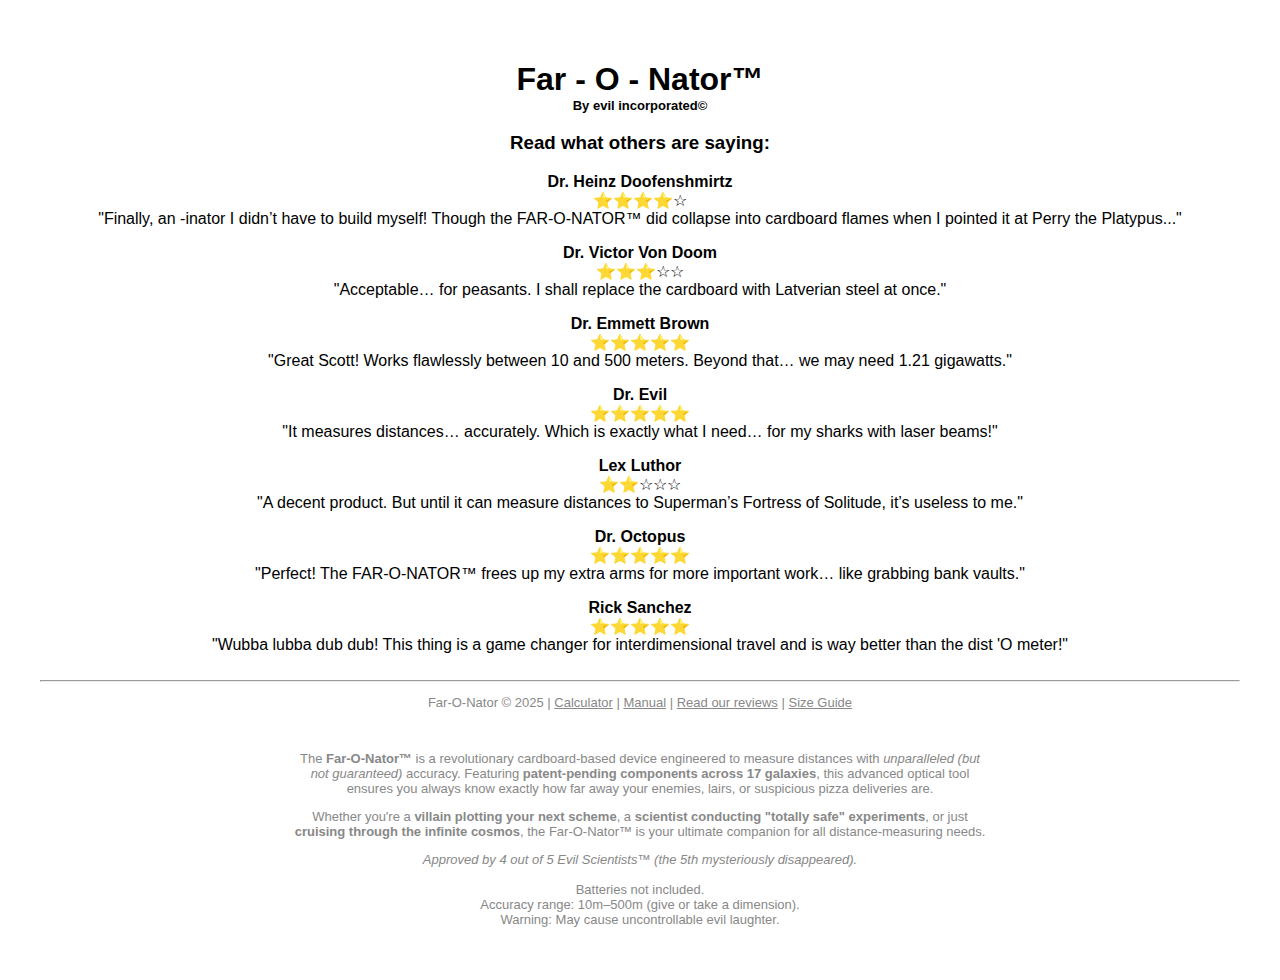
<file: FarOInator/FarOInator/templates/review.html>
<!DOCTYPE html>
<html>
<head>
    <title>Far-O-Nator Review</title>
    <style>
        body { font-family: Arial, sans-serif; text-align: center; padding: 2em; }
        textarea { width: 100%; height: 100px; }
        button { padding: 0.5em 2em; margin-top: 1em; }
    </style>
</head>
<body>
    <header style="margin-block-end: 0px;">
        <h1 style="margin-block-end: 0px;">Far - O - Nator™</h1>
        <h2 style="font-size: small; margin-block-start: 0px;">By evil incorporated©</h2>
    </header>

    <h3>Read what others are saying:</h3>
    <div class="card">
        <p><strong>Dr. Heinz Doofenshmirtz</strong><br>⭐️⭐️⭐️⭐️☆<br>"Finally, an -inator I didn’t have to build myself! Though the FAR-O-NATOR™ did collapse into cardboard flames when I pointed it at Perry the Platypus..."</p>
        <p><strong>Dr. Victor Von Doom</strong><br>⭐️⭐️⭐️☆☆<br>"Acceptable… for peasants. I shall replace the cardboard with Latverian steel at once."</p>
        <p><strong>Dr. Emmett Brown</strong><br>⭐️⭐️⭐️⭐️⭐️<br>"Great Scott! Works flawlessly between 10 and 500 meters. Beyond that… we may need 1.21 gigawatts."</p>
        <p><strong>Dr. Evil</strong><br>⭐️⭐️⭐️⭐️⭐️<br>"It measures distances… accurately. Which is exactly what I need… for my sharks with laser beams!"</p>
        <p><strong>Lex Luthor</strong><br>⭐️⭐️☆☆☆<br>"A decent product. But until it can measure distances to Superman’s Fortress of Solitude, it’s useless to me."</p>
        <p><strong>Dr. Octopus</strong><br>⭐️⭐️⭐️⭐️⭐️<br>"Perfect! The FAR-O-NATOR™ frees up my extra arms for more important work… like grabbing bank vaults."</p>
        <p><strong>Rick Sanchez</strong><br>⭐️⭐️⭐️⭐️⭐️<br>"Wubba lubba dub dub! This thing is a game changer for interdimensional travel and is way better than the dist 'O meter!"</p>
    </div>
    <footer style="margin-top:2em; font-size:small; color:#888; text-align: center;">
        <hr>
        <p>Far-O-Nator &copy; 2025 | <a href="/" style="color: #888;">Calculator</a> |  <a href="/manual" style="color: #888;">Manual</a> | <a href="/review" style="color:#888;">Read our reviews</a> | <a href="/sizeguide" style="color:#888;">Size Guide</a></p>        <br>
        <p>
        The <strong>Far-O-Nator™</strong> is a revolutionary cardboard-based device engineered to 
        measure distances with <em>unparalleled (but<br> not guaranteed)</em> accuracy. Featuring 
        <strong>patent-pending components across 17 galaxies</strong>, this advanced optical tool<br> 
        ensures you always know exactly how far away your enemies, lairs, or suspicious pizza 
        deliveries are. 
        </p>

        <p>
        Whether you're a <strong>villain plotting your next scheme</strong>, a 
        <strong>scientist conducting "totally safe" experiments</strong>, or just <br>
        <strong>cruising through the infinite cosmos</strong>, the Far-O-Nator™ is your ultimate 
        companion for all distance-measuring needs.
        </p>

        <p>
        <em>Approved by 4 out of 5 Evil Scientists™ (the 5th mysteriously disappeared).</em><br><br>
        Batteries not included.<br>
        Accuracy range: 10m–500m (give or take a dimension).<br>
        Warning: May cause uncontrollable evil laughter.
        </p>
    </footer>
</body>
</html>
</file>
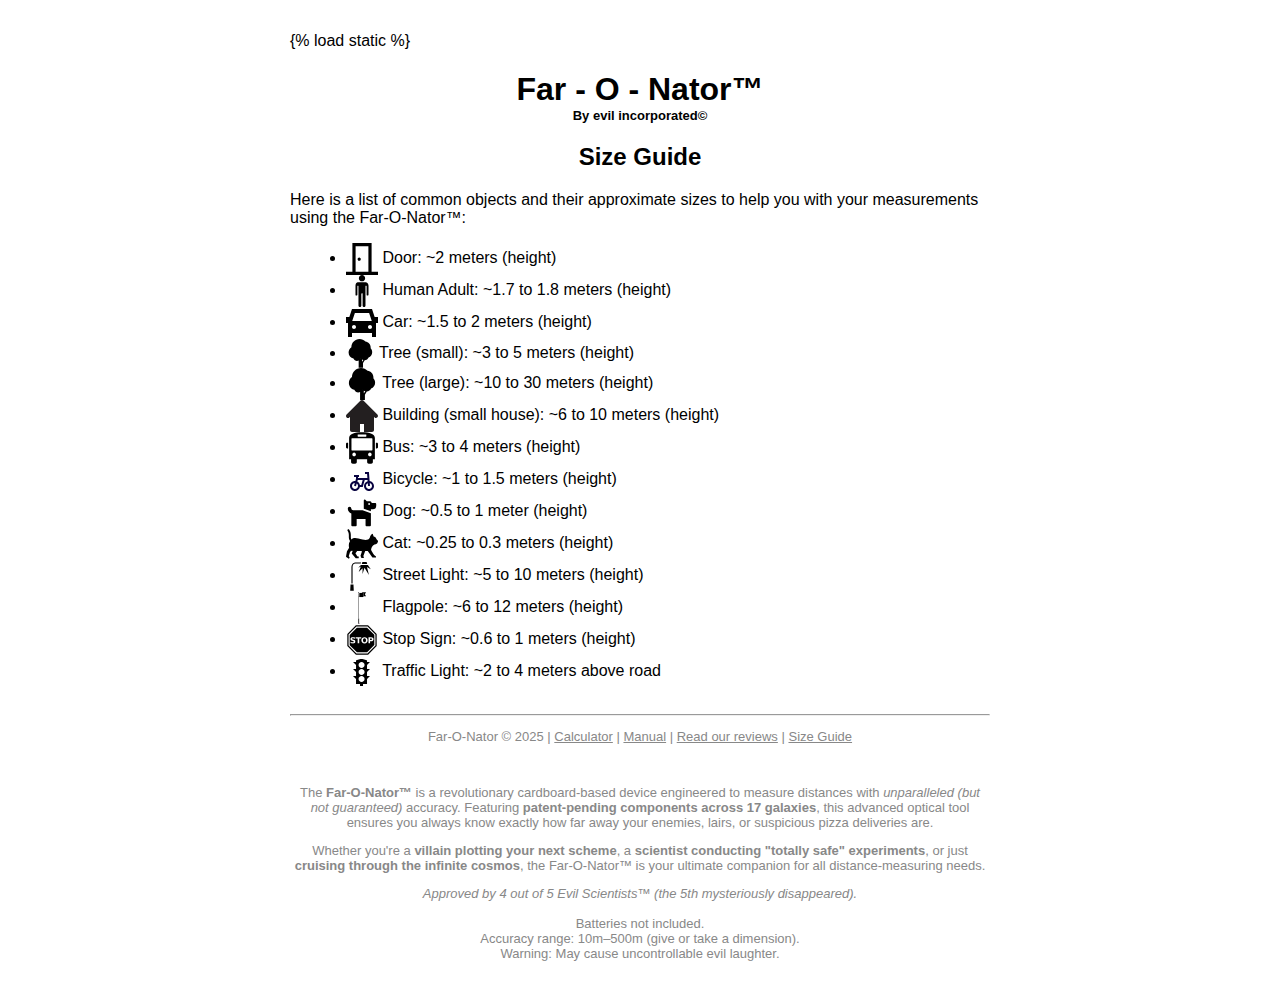
<file: FarOInator/FarOInator/templates/sizeguide.html>
{% load static %}

<!DOCTYPE html>
<html>
<head>
    <title>Far-O-Nator Manual</title>
    <style>
        body { font-family: Arial, sans-serif; padding: 2em; max-width: 700px; margin: auto; }
        h1, h2 { text-align: center; }
        ul, ol { text-align: left; margin-left: 1em; }
    </style>
</head>
<body>
    <header style="margin-block-end: 0px;">
        <h1 style="margin-block-end: 0px;">Far - O - Nator™</h1>
        <h2 style="font-size: small; margin-block-start: 0px;">By evil incorporated©</h2>
    </header>
    <h2>Size Guide</h2>
    <p>Here is a list of common objects and their approximate sizes to help you with your measurements using the Far-O-Nator™:</p>
    <ul>
        <li><svg style="height: 2em; vertical-align: middle;" viewBox="0 0 20 20" version="1.1" xmlns="http://www.w3.org/2000/svg" xmlns:xlink="http://www.w3.org/1999/xlink" fill="#000000" data-darkreader-inline-fill="" style="--darkreader-inline-fill: var(--darkreader-background-000000, #000000);"><g id="SVGRepo_bgCarrier" stroke-width="0"></g><g id="SVGRepo_tracerCarrier" stroke-linecap="round" stroke-linejoin="round"></g><g id="SVGRepo_iconCarrier"> <title>door [#45]</title> <desc>Created with Sketch.</desc> <defs> </defs> <g id="Page-1" stroke="none" stroke-width="1" fill="none" fill-rule="evenodd" data-darkreader-inline-stroke="" style="--darkreader-inline-stroke: none;"> <g id="Dribbble-Light-Preview" transform="translate(-180.000000, -7999.000000)" fill="#000000" data-darkreader-inline-fill="" style="--darkreader-inline-fill: var(--darkreader-background-000000, #000000);"> <g id="icons" transform="translate(56.000000, 160.000000)"> <path d="M131.25,7849.125 C131.25,7848.573 131.698,7848.125 132.25,7848.125 C132.802,7848.125 133.25,7848.573 133.25,7849.125 C133.25,7849.677 132.802,7850.125 132.25,7850.125 C131.698,7850.125 131.25,7849.677 131.25,7849.125 L131.25,7849.125 Z M130,7857 L138,7857 L138,7841 L130,7841 L130,7857 Z M140,7857 L140,7839 L128,7839 L128,7857 L124,7857 L124,7859 L144,7859 L144,7857 L140,7857 Z" id="door-[#45]"> </path> </g> </g> </g> </g></svg>
            Door: ~2 meters (height)</li>
        <li><svg viewBox="0 0 1200 1200" style="height: 2em; vertical-align: middle;" xmlns:dc="http://purl.org/dc/elements/1.1/" xmlns:cc="http://creativecommons.org/ns#" xmlns:rdf="http://www.w3.org/1999/02/22-rdf-syntax-ns#" xmlns:svg="http://www.w3.org/2000/svg" xmlns:sodipodi="http://sodipodi.sourceforge.net/DTD/sodipodi-0.dtd" xmlns:inkscape="http://www.inkscape.org/namespaces/inkscape" sodipodi:docname="person.svg" inkscape:version="0.48.4 r9939" xmlns="http://www.w3.org/2000/svg" xmlns:xlink="http://www.w3.org/1999/xlink" viewBox="0 0 1200 1200" enable-background="new 0 0 1200 1200" xml:space="preserve" fill="#000000" data-darkreader-inline-fill="" style="--darkreader-inline-fill: var(--darkreader-background-000000, #000000); height: 2em; vertical-align: middle;"><g id="SVGRepo_bgCarrier" stroke-width="0"></g><g id="SVGRepo_tracerCarrier" stroke-linecap="round" stroke-linejoin="round"></g><g id="SVGRepo_iconCarrier"> <path id="path16023" inkscape:connector-curvature="0" d="M719.57,272.035c18.461,0,35.451,3.565,50.975,10.698 c46.078,23.193,73.285,67.272,73.631,116.424V737.73c-8.643,53.824-70.25,39.188-71.742,0V418.037 c-5.49-18.231-40.693-10.672-41.535,0v733.785c-8.951,74.928-105.773,52.934-108.242-1.258c0-149.778,0-299.558,0-449.334 c-6.191-28.982-46.936-15.813-47.829,1.259c1.728,149.353,1.259,298.715,1.259,448.075c-9.656,74.543-106.007,55.47-108.243,1.258 l-1.258-733.785c-5.643-17.838-38.263-10.996-39.019,0V737.73c-8.644,53.824-70.25,39.188-71.742,0V399.157 c0.871-47.056,18.117-94.197,59.156-116.424c13.426-7.133,29.788-10.699,49.087-10.699 C549.235,272.035,634.402,272.035,719.57,272.035L719.57,272.035z M718.301,118.277c0,65.323-52.955,118.278-118.278,118.278 c-65.322,0-118.277-52.955-118.277-118.278C481.745,52.955,534.7,0,600.021,0C665.346,0,718.301,52.955,718.301,118.277z"></path> </g></svg>
            Human Adult: ~1.7 to 1.8 meters (height)</li>
        <li><svg viewBox="0 0 16 16" style="height: 2em; vertical-align: middle;" fill="none" xmlns="http://www.w3.org/2000/svg"><g id="SVGRepo_bgCarrier" stroke-width="0"></g><g id="SVGRepo_tracerCarrier" stroke-linecap="round" stroke-linejoin="round"></g><g id="SVGRepo_iconCarrier"> <path fill-rule="evenodd" clip-rule="evenodd" d="M3 1L1.66667 5H0V8H1V15H3V13H13V15H15V8H16V5H14.3333L13 1H3ZM4 9C3.44772 9 3 9.44772 3 10C3 10.5523 3.44772 11 4 11C4.55228 11 5 10.5523 5 10C5 9.44772 4.55228 9 4 9ZM11.5585 3H4.44152L3.10819 7H12.8918L11.5585 3ZM12 9C11.4477 9 11 9.44772 11 10C11 10.5523 11.4477 11 12 11C12.5523 11 13 10.5523 13 10C13 9.44772 12.5523 9 12 9Z" fill="#000000" data-darkreader-inline-fill="" style="--darkreader-inline-fill: var(--darkreader-background-000000, #000000); height: 2em; vertical-align: middle;"></path> </g></svg>
            Car: ~1.5 to 2 meters (height)</li>
        <li><svg style="height: 1.8em; vertical-align: middle;" version="1.1" id="_x32_" xmlns="http://www.w3.org/2000/svg" xmlns:xlink="http://www.w3.org/1999/xlink" viewBox="0 0 512 512" xml:space="preserve" fill="#000000" data-darkreader-inline-fill="" style="--darkreader-inline-fill: var(--darkreader-background-000000, #000000);"><g id="SVGRepo_bgCarrier" stroke-width="0"></g><g id="SVGRepo_tracerCarrier" stroke-linecap="round" stroke-linejoin="round"></g><g id="SVGRepo_iconCarrier"> <style type="text/css"> .st0{fill:#000000;} </style><style class="darkreader darkreader--sync" media="screen"></style> <g> <path class="st0" d="M465.771,234.587c0-26.914-10.749-51.289-28.142-69.166c0.629-4.688,1.075-9.437,1.075-14.301 c0-54.151-40.625-98.726-93.05-105.14C319.308,17.754,281.874,0,240.206,0C160.476,0,95.853,64.624,95.853,144.361 c0,0.422,0.062,0.821,0.062,1.236c-29.975,20.27-49.686,54.58-49.686,93.494c0,53.346,37.08,97.937,86.842,109.667 c10.089,24.69,34.318,42.106,62.636,42.106c10.557,0,20.508-2.486,29.407-6.798V512h77.528v-83.988l30.236-51.657 c30.95-2.256,57.097-21.766,68.743-49.033C439.087,313.128,465.771,277.022,465.771,234.587z M260.615,342.229 c0.66,0.928,1.343,1.826,2.041,2.724l-3.43,1.396C259.725,344.984,260.208,343.625,260.615,342.229z M284.874,405.402v-40.579 c7.181,4.366,15.076,7.642,23.492,9.622L284.874,405.402z"></path> </g> </g></svg>
            Tree (small): ~3 to 5 meters (height)</li>
        <li><svg style="height: 2em; vertical-align: middle;" version="1.1" id="_x32_" xmlns="http://www.w3.org/2000/svg" xmlns:xlink="http://www.w3.org/1999/xlink" viewBox="0 0 512 512" xml:space="preserve" fill="#000000" data-darkreader-inline-fill="" style="--darkreader-inline-fill: var(--darkreader-background-000000, #000000);"><g id="SVGRepo_bgCarrier" stroke-width="0"></g><g id="SVGRepo_tracerCarrier" stroke-linecap="round" stroke-linejoin="round"></g><g id="SVGRepo_iconCarrier"> <style type="text/css"> .st0{fill:#000000;} </style><style class="darkreader darkreader--sync" media="screen"></style> <g> <path class="st0" d="M465.771,234.587c0-26.914-10.749-51.289-28.142-69.166c0.629-4.688,1.075-9.437,1.075-14.301 c0-54.151-40.625-98.726-93.05-105.14C319.308,17.754,281.874,0,240.206,0C160.476,0,95.853,64.624,95.853,144.361 c0,0.422,0.062,0.821,0.062,1.236c-29.975,20.27-49.686,54.58-49.686,93.494c0,53.346,37.08,97.937,86.842,109.667 c10.089,24.69,34.318,42.106,62.636,42.106c10.557,0,20.508-2.486,29.407-6.798V512h77.528v-83.988l30.236-51.657 c30.95-2.256,57.097-21.766,68.743-49.033C439.087,313.128,465.771,277.022,465.771,234.587z M260.615,342.229 c0.66,0.928,1.343,1.826,2.041,2.724l-3.43,1.396C259.725,344.984,260.208,343.625,260.615,342.229z M284.874,405.402v-40.579 c7.181,4.366,15.076,7.642,23.492,9.622L284.874,405.402z"></path> </g> </g></svg>
            Tree (large): ~10 to 30 meters (height)</li>
        <li><svg style="height: 2em; vertical-align: middle;" version="1.0" id="Layer_1" xmlns="http://www.w3.org/2000/svg" xmlns:xlink="http://www.w3.org/1999/xlink" viewBox="0 0 64 64" enable-background="new 0 0 64 64" xml:space="preserve" fill="#000000" data-darkreader-inline-fill="" style="--darkreader-inline-fill: var(--darkreader-background-000000, #000000);"><g id="SVGRepo_bgCarrier" stroke-width="0"></g><g id="SVGRepo_tracerCarrier" stroke-linecap="round" stroke-linejoin="round"></g><g id="SVGRepo_iconCarrier"> <path fill="#231F20" d="M62.79,29.172l-28-28C34.009,0.391,32.985,0,31.962,0s-2.047,0.391-2.828,1.172l-28,28 c-1.562,1.566-1.484,4.016,0.078,5.578c1.566,1.57,3.855,1.801,5.422,0.234L8,33.617V60c0,2.211,1.789,4,4,4h16V48h8v16h16 c2.211,0,4-1.789,4-4V33.695l1.195,1.195c1.562,1.562,3.949,1.422,5.516-0.141C64.274,33.188,64.356,30.734,62.79,29.172z" data-darkreader-inline-fill="" style="--darkreader-inline-fill: var(--darkreader-background-231f20, #191b1c);"></path> </g></svg>
            Building (small house): ~6 to 10 meters (height)</li>
        <li><svg style="height: 2em; vertical-align: middle;" fill="#000000" viewBox="0 -1.2 122.9 122.9" version="1.1" id="Layer_1" xmlns="http://www.w3.org/2000/svg" xmlns:xlink="http://www.w3.org/1999/xlink" style="--darkreader-inline-fill: var(--darkreader-background-000000, #000000);" xml:space="preserve" data-darkreader-inline-fill=""><g id="SVGRepo_bgCarrier" stroke-width="0"></g><g id="SVGRepo_tracerCarrier" stroke-linecap="round" stroke-linejoin="round"></g><g id="SVGRepo_iconCarrier"> <style type="text/css">.st0{fill-rule:evenodd;clip-rule:evenodd;}</style><style class="darkreader darkreader--sync" media="screen"></style> <g> <path class="st0" d="M110.8,103.6h-7.6V114c0,3.6-2.9,6.5-6.5,6.5h-9c-3.6,0-6.5-2.9-6.5-6.5v-10.3H41.5V114c0,3.6-2.9,6.5-6.5,6.5 h-9c-3.6,0-6.5-2.9-6.5-6.5v-10.3H12v-82c0-7.6,4.4-13.1,13.3-16.5c17.6-6.9,54.6-6.9,72.3,0c8.9,3.4,13.3,8.9,13.3,16.5V103.6 L110.8,103.6L110.8,103.6z M118.6,40.4h-3.8V62h3.8c2.4,0,4.3-1.9,4.3-4.3V44.7C122.9,42.3,121,40.4,118.6,40.4L118.6,40.4z M4.3,40.4h3.8V62H4.3C1.9,62,0,60.1,0,57.7V44.7C0,42.3,1.9,40.4,4.3,40.4L4.3,40.4z M46.4,8.6h30.1c0.9,0,1.6,0.7,1.6,1.6v5.2 c0,0.9-0.7,1.6-1.6,1.6H46.4c-0.9,0-1.6-0.7-1.6-1.6v-5.2C44.8,9.3,45.5,8.6,46.4,8.6L46.4,8.6z M22.9,23.2h76.7 c1,0,1.9,0.9,1.9,1.9v42.8c0,1-0.9,1.9-1.9,1.9H22.9c-1,0-1.9-0.9-1.9-1.9V25.1C21,24.1,21.8,23.2,22.9,23.2L22.9,23.2L22.9,23.2 L22.9,23.2z M98.6,84.9c0-1.9-0.7-3.6-2-4.9c-1.3-1.3-3-2-4.9-2c-1.9,0-3.5,0.7-4.9,2c-1.4,1.3-2,3-2,4.9c0,1.9,0.7,3.5,2,4.8 c1.4,1.3,3,2,4.9,2c1.9,0,3.6-0.7,4.9-2C98,88.4,98.6,86.8,98.6,84.9L98.6,84.9L98.6,84.9L98.6,84.9z M38.1,84.9 c0-1.9-0.7-3.6-2-4.9c-1.3-1.3-3-2-4.9-2c-1.9,0-3.6,0.7-4.9,2c-1.3,1.3-2,3-2,4.9c0,1.9,0.6,3.5,2,4.8c1.3,1.3,3,2,4.9,2 c2,0,3.6-0.7,4.9-2C37.4,88.4,38.1,86.8,38.1,84.9L38.1,84.9L38.1,84.9L38.1,84.9z"></path> </g> </g></svg>
            Bus: ~3 to 4 meters (height)</li>
        <li><svg style="height: 2em; vertical-align: middle;" viewBox="0 0 24 24" fill="none" xmlns="http://www.w3.org/2000/svg"><g id="SVGRepo_bgCarrier" stroke-width="0"></g><g id="SVGRepo_tracerCarrier" stroke-linecap="round" stroke-linejoin="round"></g><g id="SVGRepo_iconCarrier"> <path fill-rule="evenodd" clip-rule="evenodd" d="M17.1945 6H14.25V7.5H15.8055L16.0362 10.5H13.5H12.9343H9V9.75H9.75V8.25H6V9.75H7.5V11.145L7.0383 12.7609C6.94315 12.7537 6.847 12.75 6.75 12.75C4.67893 12.75 3 14.4289 3 16.5C3 18.5711 4.67893 20.25 6.75 20.25C8.56422 20.25 10.0775 18.9617 10.425 17.25H12.5657L14.0657 12H16.1516L16.2203 12.8931C14.6499 13.3406 13.5 14.786 13.5 16.5C13.5 18.5711 15.1789 20.25 17.25 20.25C19.3211 20.25 21 18.5711 21 16.5C21 14.5867 19.5671 13.0081 17.716 12.7787L17.1945 6ZM6.61165 14.2542L6.02886 16.294L7.47114 16.706L8.05397 14.6662C8.62657 15.074 9 15.7434 9 16.5C9 17.7426 7.99264 18.75 6.75 18.75C5.50736 18.75 4.5 17.7426 4.5 16.5C4.5 15.3038 5.43344 14.3257 6.61165 14.2542ZM8.48075 13.1724L8.81573 12H12.5057L11.4343 15.75H10.425C10.1971 14.6273 9.46767 13.6868 8.48075 13.1724ZM16.3395 14.4419L16.5022 16.5575L17.9978 16.4425L17.835 14.3268C18.794 14.5843 19.5 15.4597 19.5 16.5C19.5 17.7426 18.4926 18.75 17.25 18.75C16.0074 18.75 15 17.7426 15 16.5C15 15.5814 15.5504 14.7914 16.3395 14.4419Z" fill="#080341" data-darkreader-inline-fill="" style="--darkreader-inline-fill: var(--darkreader-background-080341, #060234);"></path> </g></svg>
            Bicycle: ~1 to 1.5 meters (height)</li>
        <li><svg style="height: 2em; vertical-align: middle;" fill="#000000" viewBox="0 -32 576 576" xmlns="http://www.w3.org/2000/svg" data-darkreader-inline-fill="" style="--darkreader-inline-fill: var(--darkreader-background-000000, #000000);"><g id="SVGRepo_bgCarrier" stroke-width="0"></g><g id="SVGRepo_tracerCarrier" stroke-linecap="round" stroke-linejoin="round"></g><g id="SVGRepo_iconCarrier"><path d="M298.06,224,448,277.55V496a16,16,0,0,1-16,16H368a16,16,0,0,1-16-16V384H192V496a16,16,0,0,1-16,16H112a16,16,0,0,1-16-16V282.09C58.84,268.84,32,233.66,32,192a32,32,0,0,1,64,0,32.06,32.06,0,0,0,32,32ZM544,112v32a64,64,0,0,1-64,64H448v35.58L320,197.87V48c0-14.25,17.22-21.39,27.31-11.31L374.59,64h53.63c10.91,0,23.75,7.92,28.62,17.69L464,96h64A16,16,0,0,1,544,112Zm-112,0a16,16,0,1,0-16,16A16,16,0,0,0,432,112Z"></path></g></svg>
            Dog: ~0.5 to 1 meter (height)</li>
        <li><svg style="height: 2em; vertical-align: middle;" version="1.1" id="_x32_" xmlns="http://www.w3.org/2000/svg" xmlns:xlink="http://www.w3.org/1999/xlink" viewBox="0 0 512 512" xml:space="preserve" fill="#000000" data-darkreader-inline-fill="" style="--darkreader-inline-fill: var(--darkreader-background-000000, #000000);"><g id="SVGRepo_bgCarrier" stroke-width="0"></g><g id="SVGRepo_tracerCarrier" stroke-linecap="round" stroke-linejoin="round"></g><g id="SVGRepo_iconCarrier"> <style type="text/css"> .st0{fill:#000000;} </style><style class="darkreader darkreader--sync" media="screen"></style> <g> <path class="st0" d="M504.302,195.59c-10.618-6.362-29.71-43.514-33.959-47.755c-4.249-4.256-28.662-13.81-28.662-13.81 l-13.795-43.514c-26.542,3.185-42.449,45.634-43.513,48.819c0,0-2.661,73.764-120.47,45.11 c-84.437-20.54-135.22-40.407-177.872-0.36c-2.668-4.578-4.491-9.234-5.822-14.257c-2.378-9.062-2.918-19.46-2.91-31.308 c0-5.806,0.109-11.924,0.117-18.34c-0.008-13.436-0.493-28.248-4.046-44.015C69.85,60.386,63.136,43.743,51.344,27.162 c-5.086-7.168-15.024-8.858-22.199-3.764c-7.167,5.094-8.858,15.031-3.764,22.199c9.304,13.145,14.162,25.368,16.932,37.551 c2.739,12.167,3.271,24.397,3.264,37.027c0,6.024-0.118,12.136-0.118,18.34c0.016,12.646,0.438,25.799,3.928,39.32 c2.746,10.735,7.722,21.58,15.508,31.706C31.93,261.458,50.037,316.584,50.037,316.584l-34.093,54.241 c-0.618,0.978-1.033,2.066-1.244,3.192L0.146,454.073c-0.641,3.521,0.862,7.08,3.819,9.084l40.979,27.763 c0.876,0.602,1.964,0.775,2.981,0.493c1.026-0.274,1.863-0.994,2.308-1.949l8.326-17.825c0.618-1.338,0.368-2.918-0.634-3.998 l-10.728-11.448c-2.182-2.324-2.973-5.634-2.081-8.701l17.84-61.033c0.579-1.948,1.784-3.646,3.435-4.82l23.983-17.058 c3.255-2.332,7.66-2.222,10.806,0.251c3.146,2.472,4.288,6.721,2.809,10.438L93.41,401.858c-1.22,3.051-0.681,6.525,1.401,9.06 l60.298,73.365h45.218c1.996,0,3.616-1.62,3.616-3.607v-22.504c0-1.996-1.62-3.615-3.616-3.615h-14.303 c-3.342,0-6.409-1.854-7.982-4.804l-24.484-41.049c-1.643-3.106-1.33-6.87,0.783-9.663l21.948-28.999 c1.706-2.245,4.367-3.575,7.192-3.575h61.197c2.872,0,5.579,1.376,7.277,3.701c1.698,2.324,2.191,5.313,1.33,8.059l-19.726,62.16 c-0.626,1.957-0.564,4.077,0.18,5.994l12.653,32.598h39.272v-8.49l-6.494-20.415c-0.61-1.909-0.563-3.967,0.133-5.852 l26.471-71.847c1.315-3.553,4.694-5.908,8.474-5.908h27.011c2.449,0,4.796,1.002,6.502,2.777l74.813,103.365c0,0,38.208,0,50.947,0 c12.738,0,7.809-25.414-4.241-26.542c-22.826-2.12-52.004-65.798-64.742-88.09c-12.739-22.285,24.664-91.299,53.067-94.453 c28.654-3.185,43.514-14.867,47.763-30.79C513.856,223.187,514.92,201.959,504.302,195.59z"></path> </g> </g></svg>
            Cat: ~0.25 to 0.3 meters (height)</li>
        <li><svg style="height: 2em; vertical-align: middle;" viewBox="0 0 512 512" xmlns="http://www.w3.org/2000/svg" fill="#000000" data-darkreader-inline-fill="" style="--darkreader-inline-fill: var(--darkreader-background-000000, #000000);"><g id="SVGRepo_bgCarrier" stroke-width="0"></g><g id="SVGRepo_tracerCarrier" stroke-linecap="round" stroke-linejoin="round"></g><g id="SVGRepo_iconCarrier"><path fill="#000000" d="M262.5 33l-10 30h87l-10-30h-67zM160 39c-26 0-45.2 9.12-56.9 23.24C91.32 76.35 87 94.5 87 112v263h18V112c0-14.5 3.7-28.35 11.9-38.24C125.2 63.88 138 57 160 57h75.5l6-18H160zm79.3 42l-43.7 42.5 41.9-19.1-34.5 86.9 62.6-58.3-1.1 91.7 31.8-101.2 70.5 117.6-31.3-130.9 61.5 36.1L349.5 81H239.3zM72.55 393l-5.08 100h57.03l-5.1-100H72.55z" data-darkreader-inline-fill="" style="--darkreader-inline-fill: var(--darkreader-background-000000, #000000);"></path></g></svg>
            Street Light: ~5 to 10 meters (height)</li>
        <li><svg style="height: 2em; vertical-align: middle;" version="1.1" id="Capa_1" xmlns="http://www.w3.org/2000/svg" xmlns:xlink="http://www.w3.org/1999/xlink" viewBox="0 0 480 480" xml:space="preserve" fill="#000000" data-darkreader-inline-fill="" style="--darkreader-inline-fill: var(--darkreader-background-000000, #000000);"><g id="SVGRepo_bgCarrier" stroke-width="0"></g><g id="SVGRepo_tracerCarrier" stroke-linecap="round" stroke-linejoin="round"></g><g id="SVGRepo_iconCarrier"> <g> <polygon style="fill: rgb(0, 0, 0); --darkreader-inline-fill: var(--darkreader-text-bf515a, #000000);" points="283.509,33.684 300.351,2.807 238.596,2.807 261.053,14.035 261.053,64.562 300.351,64.562 " data-darkreader-inline-fill=""></polygon> <rect x="188.07" y="67.368" style="fill: rgb(0, 0, 0); --darkreader-inline-fill: var(--darkreader-text-a08a8a, #000000);" width="5.614" height="328.421" data-darkreader-inline-fill=""></rect> <path style="fill: rgb(0, 0, 0); --darkreader-inline-fill: var(--darkreader-text-a08a8a, #000000);" d="M193.684,10.471c-0.826,0.479-1.783,0.757-2.807,0.757s-1.981-0.279-2.807-0.757v10.582h5.614 V10.471z" data-darkreader-inline-fill=""></path> <rect x="188.07" y="26.667" style="fill: rgb(0, 0, 0); --darkreader-inline-fill: var(--darkreader-text-a08a8a, #000000);" width="5.614" height="35.088" data-darkreader-inline-fill=""></rect> <path style="fill: rgb(0, 0, 0); --darkreader-inline-fill: var(--darkreader-text-826e77, #000000);" d="M187.263,395.79c-1.105,0-2,0.895-2,2v70.982h11.228V397.79c0-1.105-0.895-2-2-2h-0.807h-5.614 H187.263z" data-darkreader-inline-fill=""></path> <polygon style="fill: rgb(105, 90, 105); --darkreader-inline-fill: var(--darkreader-text-695a69, #000000);" points="185.263,468.772 179.649,468.772 179.649,480 185.263,480 188.07,480 193.684,480 196.491,480 202.105,480 202.105,468.772 196.491,468.772 " data-darkreader-inline-fill=""></polygon> <path style="fill: rgb(0, 0, 0); --darkreader-inline-fill: var(--darkreader-text-e17277, #000000);" d="M193.684,10.471c1.676-0.971,2.807-2.78,2.807-4.857c0-3.101-2.513-5.614-5.614-5.614 c-3.101,0-5.614,2.513-5.614,5.614c0,2.077,1.131,3.886,2.807,4.857c0.826,0.479,1.783,0.757,2.807,0.757 S192.858,10.949,193.684,10.471z" data-darkreader-inline-fill=""></path> <polygon style="fill: rgb(0, 0, 0); --darkreader-inline-fill: var(--darkreader-text-e17277, #000000);" points="238.596,14.035 199.298,14.035 199.298,21.053 199.298,26.667 199.298,61.754 199.298,67.368 199.298,75.79 261.053,75.79 261.053,64.562 261.053,14.035 " data-darkreader-inline-fill=""></polygon> <polygon style="fill: rgb(0, 0, 0); --darkreader-inline-fill: var(--darkreader-text-944851, #000000);" points="238.596,2.807 238.596,14.035 261.053,14.035 " data-darkreader-inline-fill=""></polygon> <path style="fill: rgb(0, 0, 0); --darkreader-inline-fill: var(--darkreader-text-695a69, #000000S);" d="M193.684,61.754h-5.614h-0.807c-1.105,0-2,0.896-2,2v1.614c0,1.104,0.895,2,2,2h0.807h5.614h5.614 v-5.614H193.684z" data-darkreader-inline-fill=""></path> <path style="fill: rgb(105, 90, 105); --darkreader-inline-fill: var(--darkreader-text-695a69, #aaa398);" d="M199.298,26.667v-5.614h-5.614h-5.614h-0.807c-1.105,0-2,0.895-2,2v1.614c0,1.105,0.895,2,2,2h0.807 h5.614H199.298z" data-darkreader-inline-fill=""></path> </g> </g></svg>
            Flagpole: ~6 to 12 meters (height)</li>
        <li><svg style="height: 2em; vertical-align: middle;" viewBox="0 0 512 512" xmlns="http://www.w3.org/2000/svg" fill="#000000" data-darkreader-inline-fill="" style="--darkreader-inline-fill: var(--darkreader-background-000000, #000000);"><g id="SVGRepo_bgCarrier" stroke-width="0"></g><g id="SVGRepo_tracerCarrier" stroke-linecap="round" stroke-linejoin="round"></g><g id="SVGRepo_iconCarrier"><path fill="#000000" d="M352.7 21.04l-194.4.41L21.04 159.3l.41 194.4L159.3 491l194.4-.4L491 352.7l-.4-194.4L352.7 21.04zm-8 19.66l126.2 125.7.4 178.3-123.1 123.6-2.6 2.6-178.3.4L41.08 345.6l-.38-178.3L166.4 41.08l178.3-.38zm-7.5 18.01l-163.3.34L58.71 174.8l.34 163.3L174.8 453.3l163.3-.3 115.2-115.8-.3-163.3L337.2 58.71zM108.4 210.4c5.3 0 10.8.5 16.4 1.3 5.7.8 11.5 2 17.5 3.6v20.5c-5.3-2.4-10.5-4.2-15.6-5.4-5.1-1.2-9.9-1.8-14.4-1.8-6 0-10.4.8-13.25 2.5-2.87 1.6-4.3 4.2-4.3 7.7 0 2.6.96 4.6 2.87 6.1 1.95 1.4 5.48 2.7 10.58 3.7l10.6 2.1c10.8 2.2 18.5 5.5 23.1 9.9 4.5 4.5 6.8 10.8 6.8 18.9 0 10.7-3.2 18.7-9.5 24-6.4 5.2-16.1 7.8-29.2 7.8-6.1 0-12.3-.6-18.51-1.8-6.2-1.1-12.41-2.9-18.61-5.2v-21.1c6.2 3.3 12.19 5.8 17.96 7.5 5.82 1.6 11.46 2.4 16.76 2.4 5.5 0 9.7-.9 12.6-2.7 2.9-1.8 4.4-4.4 4.4-7.8 0-3.1-1-5.4-3-7.1-2-1.6-5.9-3.1-11.8-4.4l-9.7-2.1c-9.73-2.1-16.85-5.4-21.37-10-4.47-4.5-6.7-10.7-6.7-18.4 0-9.7 3.12-17.1 9.37-22.3 6.25-5.3 15.24-7.9 27-7.9zm187.7 0c15.6 0 27.8 4.5 36.7 13.5 8.9 8.9 13.3 21.2 13.3 37 0 15.7-4.4 28-13.3 37-8.9 8.9-21.1 13.4-36.7 13.4-15.6 0-27.8-4.5-36.7-13.4-8.9-9-13.3-21.3-13.3-37 0-15.8 4.4-28.1 13.3-37 8.9-9 21.1-13.5 36.7-13.5zm-141.9 1.8h89.6v18.9h-32.2v78.3h-25.1v-78.3h-32.3v-18.9zm205.8 0h41.6c12.3 0 21.8 2.8 28.4 8.3 6.7 5.4 10 13.2 10 23.4s-3.3 18.1-10 23.6c-6.6 5.4-16.1 8.2-28.4 8.2H385v33.7h-25v-97.2zm-63.9 16.4c-7.7 0-13.6 2.8-17.8 8.5-4.2 5.6-6.3 13.6-6.3 23.8 0 10.2 2.1 18.1 6.3 23.8 4.2 5.6 10.1 8.4 17.8 8.4 7.7 0 13.6-2.8 17.8-8.4 4.2-5.7 6.3-13.6 6.3-23.8 0-10.2-2.1-18.2-6.3-23.8-4.2-5.7-10.1-8.5-17.8-8.5zm88.9 1.8v27.1h13.9c4.9 0 8.6-1.2 11.3-3.5 2.6-2.4 3.9-5.8 3.9-10.1s-1.3-7.7-3.9-10c-2.7-2.4-6.4-3.5-11.3-3.5H385z" data-darkreader-inline-fill="" style="--darkreader-inline-fill: var(--darkreader-background-000000, #000000);"></path></g></svg>
            Stop Sign: ~0.6 to 1 meters (height)</li>
        <li><svg style="height: 2em; vertical-align: middle;" fill="#000000" viewBox="0 0 32 32" version="1.1" xmlns="http://www.w3.org/2000/svg" data-darkreader-inline-fill="" style="--darkreader-inline-fill: var(--darkreader-background-000000, #000000);"><g id="SVGRepo_bgCarrier" stroke-width="0"></g><g id="SVGRepo_tracerCarrier" stroke-linecap="round" stroke-linejoin="round"></g><g id="SVGRepo_iconCarrier"> <title>streetlight</title> <path d="M21.031 19.981v-4l2.938-2.938h-2.938v-4.062l2.938-2.938h-2.938v-1.687c0 0-3.317-1.4-5.601-1.4-2.216 0-5.399 1.4-5.399 1.4v1.688h-3l3 3v4.062l-3-0.062 3 3v4h-3.062l3.062 3.062v4.938h3.938l0.062 2 3-0.062v-1.938h4v-5.062l3-3h-3zM15.572 26.022c-1.656 0-3-1.343-3-3 0-1.656 1.344-2.999 3-2.999s3 1.343 3 2.999c0 1.658-1.343 3-3 3zM15.572 19.085c-1.656 0-3-1.343-3-3s1.344-3 3-3c1.657 0 3 1.344 3 3 0 1.657-1.343 3-3 3zM15.572 12.023c-1.656 0-3-1.344-3-3.001 0-1.656 1.344-3 3-3s3 1.344 3 3c0 1.658-1.343 3.001-3 3.001z"></path> </g></svg>
            Traffic Light: ~2 to 4 meters above road</li>
    </ul>

    <footer style="margin-top:2em; font-size:small; color:#888; text-align: center;">
        <hr>
        <p>Far-O-Nator &copy; 2025 | <a href="/" style="color: #888;">Calculator</a> |  <a href="/manual" style="color: #888;">Manual</a> | <a href="/review" style="color:#888;">Read our reviews</a> | <a href="/sizeguide" style="color:#888;">Size Guide</a></p>
        <br>
        <p>
        The <strong>Far-O-Nator™</strong> is a revolutionary cardboard-based device engineered to 
        measure distances with <em>unparalleled (but<br> not guaranteed)</em> accuracy. Featuring 
        <strong>patent-pending components across 17 galaxies</strong>, this advanced optical tool<br> 
        ensures you always know exactly how far away your enemies, lairs, or suspicious pizza 
        deliveries are. 
        </p>

        <p>
        Whether you're a <strong>villain plotting your next scheme</strong>, a 
        <strong>scientist conducting "totally safe" experiments</strong>, or just <br>
        <strong>cruising through the infinite cosmos</strong>, the Far-O-Nator™ is your ultimate 
        companion for all distance-measuring needs.
        </p>

        <p>
        <em>Approved by 4 out of 5 Evil Scientists™ (the 5th mysteriously disappeared).</em><br><br>
        Batteries not included.<br>
        Accuracy range: 10m–500m (give or take a dimension).<br>
        Warning: May cause uncontrollable evil laughter.
        </p>
    </footer>
</body>
</html>
</file>
